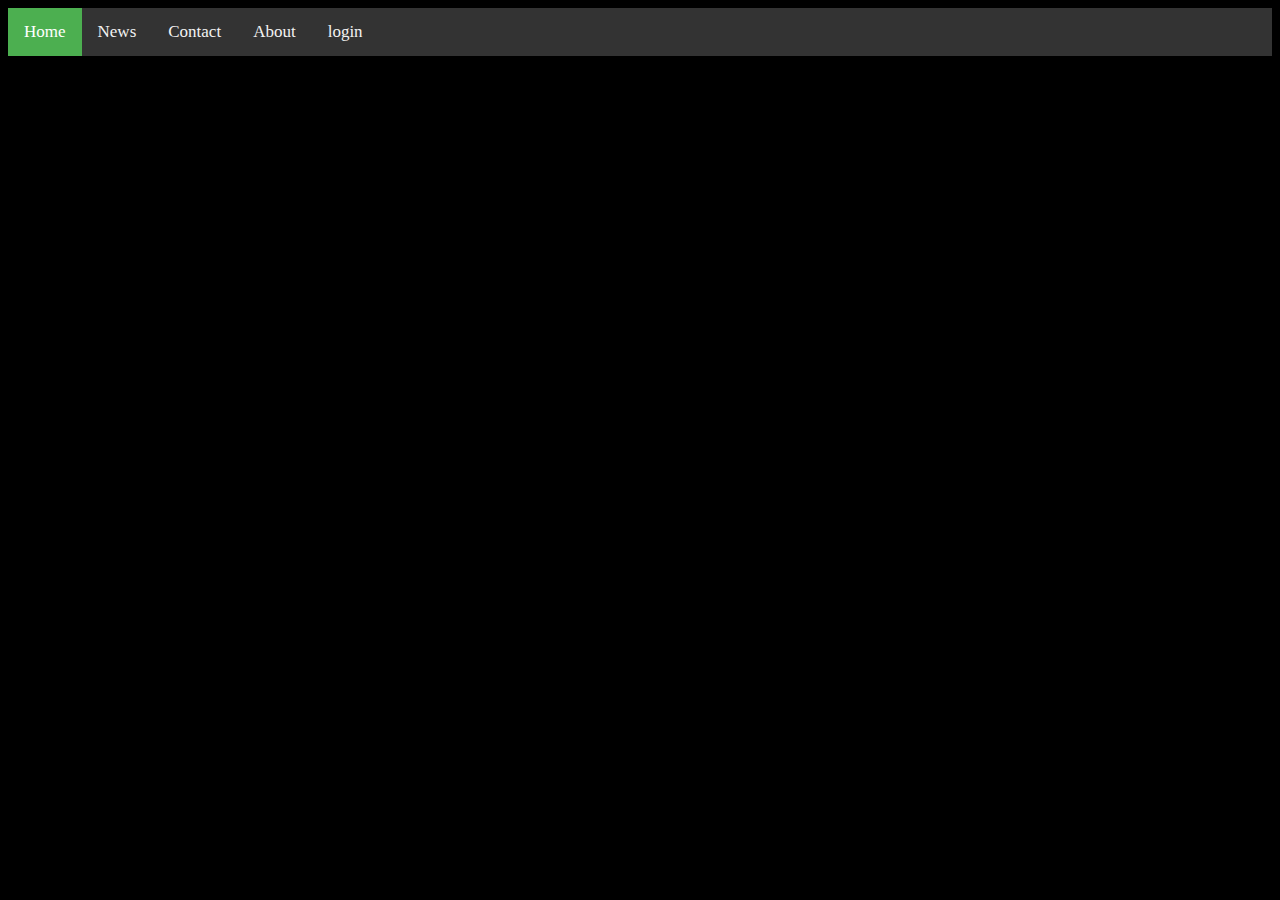
<file: nginx/html/index.html>
<!DOCTYPE html>
<html lang="en">
<head>
	<meta charset="UTF-8">
	<meta name="viewport" content="width=device-width, initial-scale=1.0">
	<title>index.html</title>
	<link rel="stylesheet" href="style.css">
</head>
<body>
<div class="topnav">
  <a class="active" href="#home">Home</a>
  <a href="#news">News</a>
  <a href="#contact">Contact</a>
  <a href="#about">About</a>
  <a href="login.html">login</a>
</div>
<div>
	<section>
		<p>Lorem ipsum dolor sit amet, consectetur, adipisicing elit. Debitis, eaque numquam. Cumque ullam repellat vero aperiam dolorum, pariatur quaerat saepe, culpa delectus laudantium iste cupiditate odit esse? Cupiditate, praesentium, omnis.</p>
	</section>
</div>
</body>
</html>
</file>
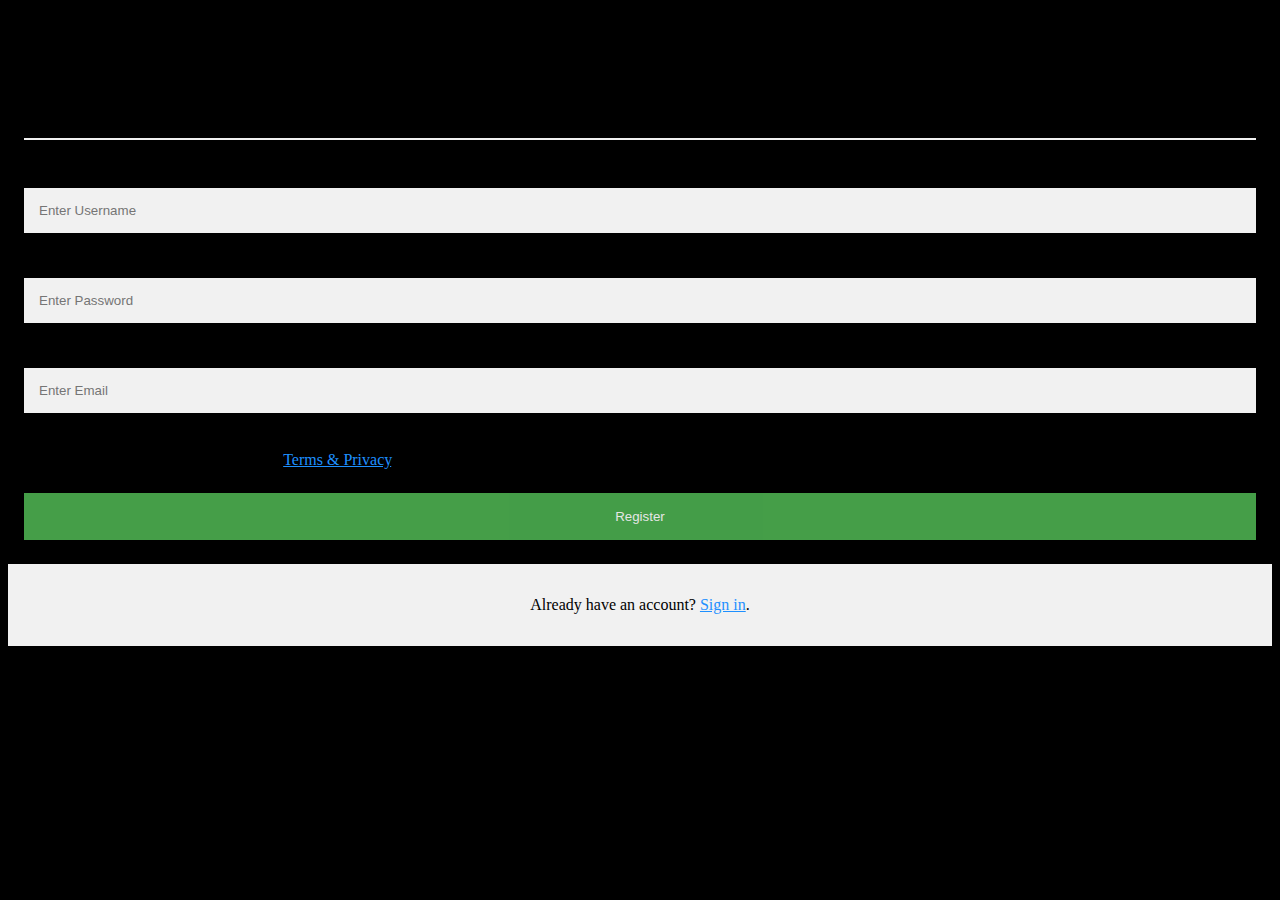
<file: nginx/html/login.html>
<!DOCTYPE html>
<html lang="en">
<head>
	<meta charset="UTF-8">
	<meta name="viewport" content="width=device-width, initial-scale=1.0">
	<title>login.html</title>
	<link rel="stylesheet" href="style.css">
</head>
<body>
	<div class="main">
	<form method="post" action="/php/login.php">
  <div class="container">
    <h1>Register</h1>
    <p>Please fill in this form to create an account.</p>
    <hr>
    <label for="login"><b>Login</b></label>
    <input type="text" placeholder="Enter Username" name="login">

    <label for="password"><b>Password</b></label>
    <input type="password" placeholder="Enter Password" name="password">

    <label for="email"><b>Email</b></label>
    <input type="text" placeholder="Enter Email" name="email">

    <p>By creating an account you agree to our <a href="#">Terms & Privacy</a>.</p>
    <button type="submit" class="registerbtn">Register</button>
  </div>

  <div class="container signin">
    <p>Already have an account? <a href="#">Sign in</a>.</p>
  </div>
</form>
</div>
</body>
</html>
</file>
<file: nginx/html/style.css>
/*index.html ========================================================================>*/

body {
    background-color: black;
}

.topnav {
    background-color: #333;
    overflow: hidden;
}

/* Style the links inside the navigation bar */
.topnav a {
    float: left;
    color: #f2f2f2;
    text-align: center;
    padding: 14px 16px;
    text-decoration: none;
    font-size: 17px;
}

/* Change the color of links on hover */
.topnav a:hover {
    background-color: #ddd;
    color: black;
}

/* Add a color to the active/current link */
.topnav a.active {
    background-color: #4CAF50;
    color: white;
}

/*login.html =======================================================================>*/

* {box-sizing: border-box}

/* Add padding to containers */
.container {
  padding: 16px;
}

/* Full-width input fields */
input[type=text], input[type=password] {
  width: 100%;
  padding: 15px;
  margin: 5px 0 22px 0;
  display: inline-block;
  border: none;
  background: #f1f1f1;
}

input[type=text]:focus, input[type=password]:focus {
  background-color: #ddd;
  outline: none;
}

/* Overwrite default styles of hr */
hr {
  border: 1px solid #f1f1f1;
  margin-bottom: 25px;
}

/* Set a style for the submit/register button */
.registerbtn {
  background-color: #4CAF50;
  color: white;
  padding: 16px 20px;
  margin: 8px 0;
  border: none;
  cursor: pointer;
  width: 100%;
  opacity: 0.9;
}

.registerbtn:hover {
  opacity:1;
}

/* Add a blue text color to links */
a {
  color: dodgerblue;
}

/* Set a grey background color and center the text of the "sign in" section */
.signin {
  background-color: #f1f1f1;
  text-align: center;
}
</file>
